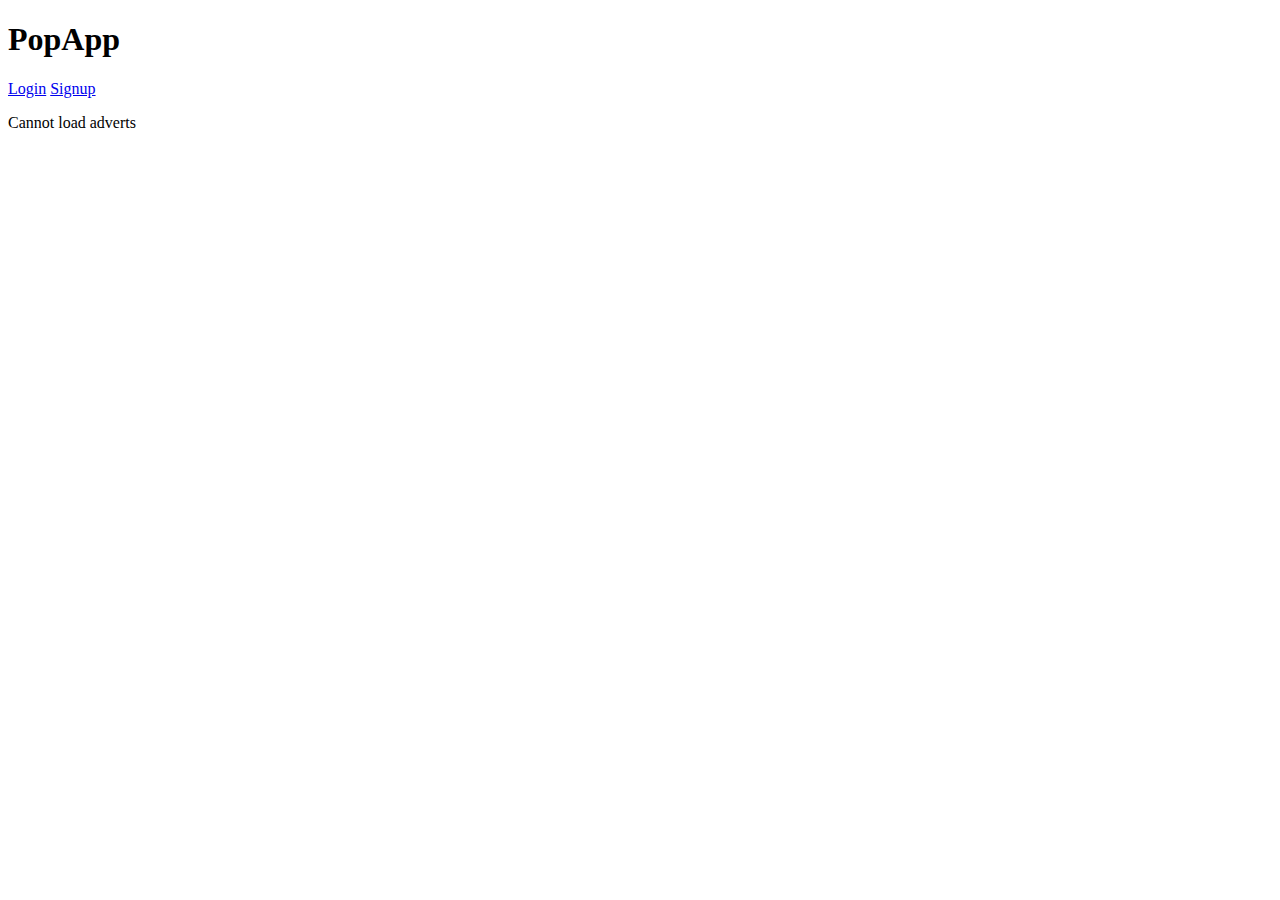
<file: index.html>
<!DOCTYPE html>
<html lang="en">

<head>
    <meta charset="UTF-8">
    <meta http-equiv="X-UA-Compatible" content="IE=edge">
    <meta name="viewport" content="width=device-width, initial-scale=1.0">
    <title>Document</title>
    <link rel="stylesheet" href="./styles/advert-styles.css">
    <link rel="stylesheet" href="./styles/spinner.css">
</head>

<body>
    <h1>PopApp</h1>
    <section class="user-actions">
        <a href="./create-advert.html" id="createAdLink">Create new ad</a>
        <a href="./login.html" id="loginLink">Login</a>
        <a href="./signup.html" id="signupLink">Signup</a>
        <button id="logoutSession">Logout</button>
    </section>
    <section class="notifications"></section>
    <br>
    <section class="advert-list"></section>

    <script type="module" src="./index.js"></script>
</body>

</html>
</file>
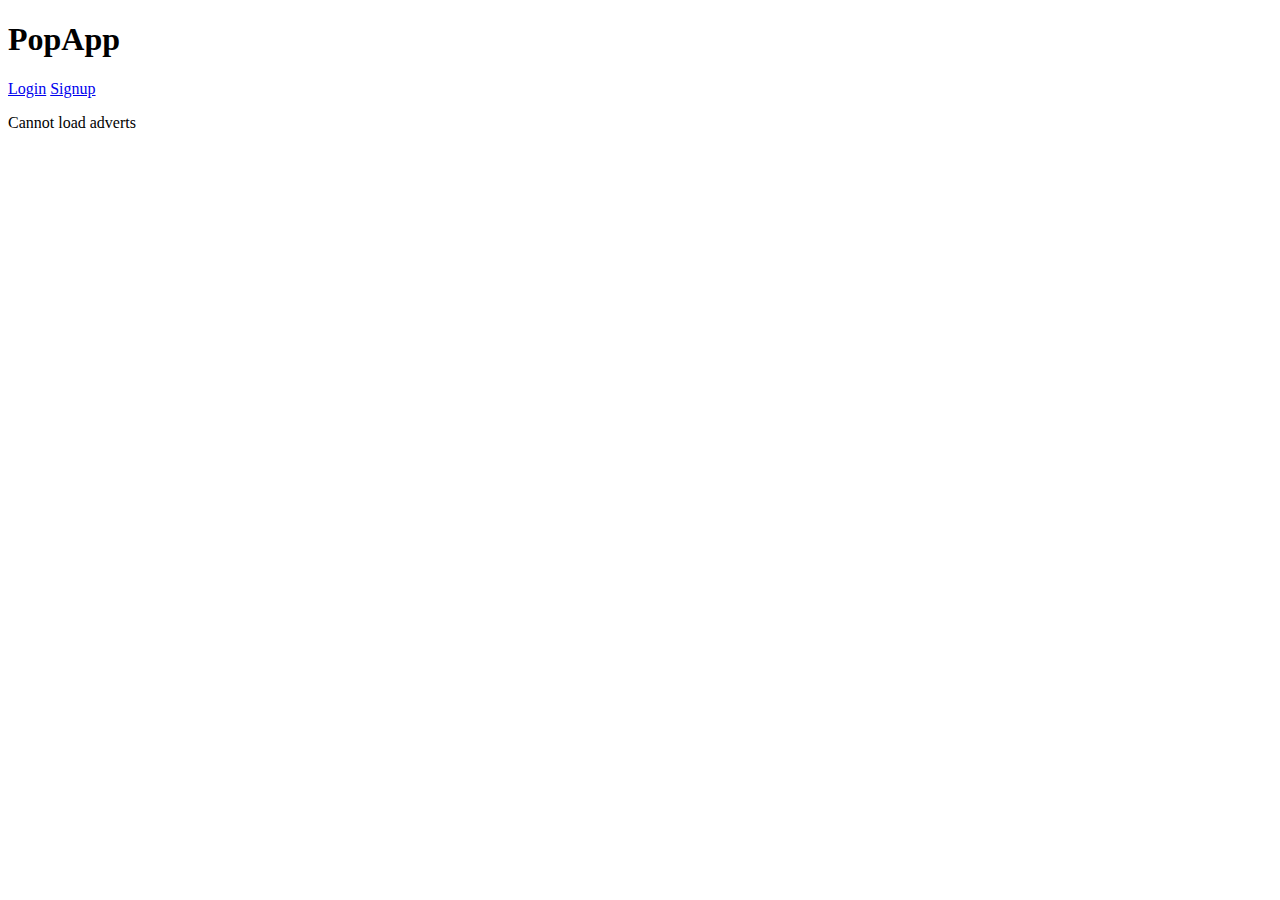
<file: advert-details.html>
<!DOCTYPE html>
<html lang="en">
<head>
    <meta charset="UTF-8">
    <meta http-equiv="X-UA-Compatible" content="IE=edge">
    <meta name="viewport" content="width=device-width, initial-scale=1.0">
    <title>Advert Details</title>
    <link rel="stylesheet" href="./styles/spinner.css">
    <link rel="stylesheet" href="./styles/advert-styles.css">
</head>
<body>
    <h1>Adverts details</h1>
    <section class="notifications"></section>
    <section class="advert-detail">
    </section>

    <script type="module" src="./advert-detail/index.js"></script>
</body>
</html>
</file>
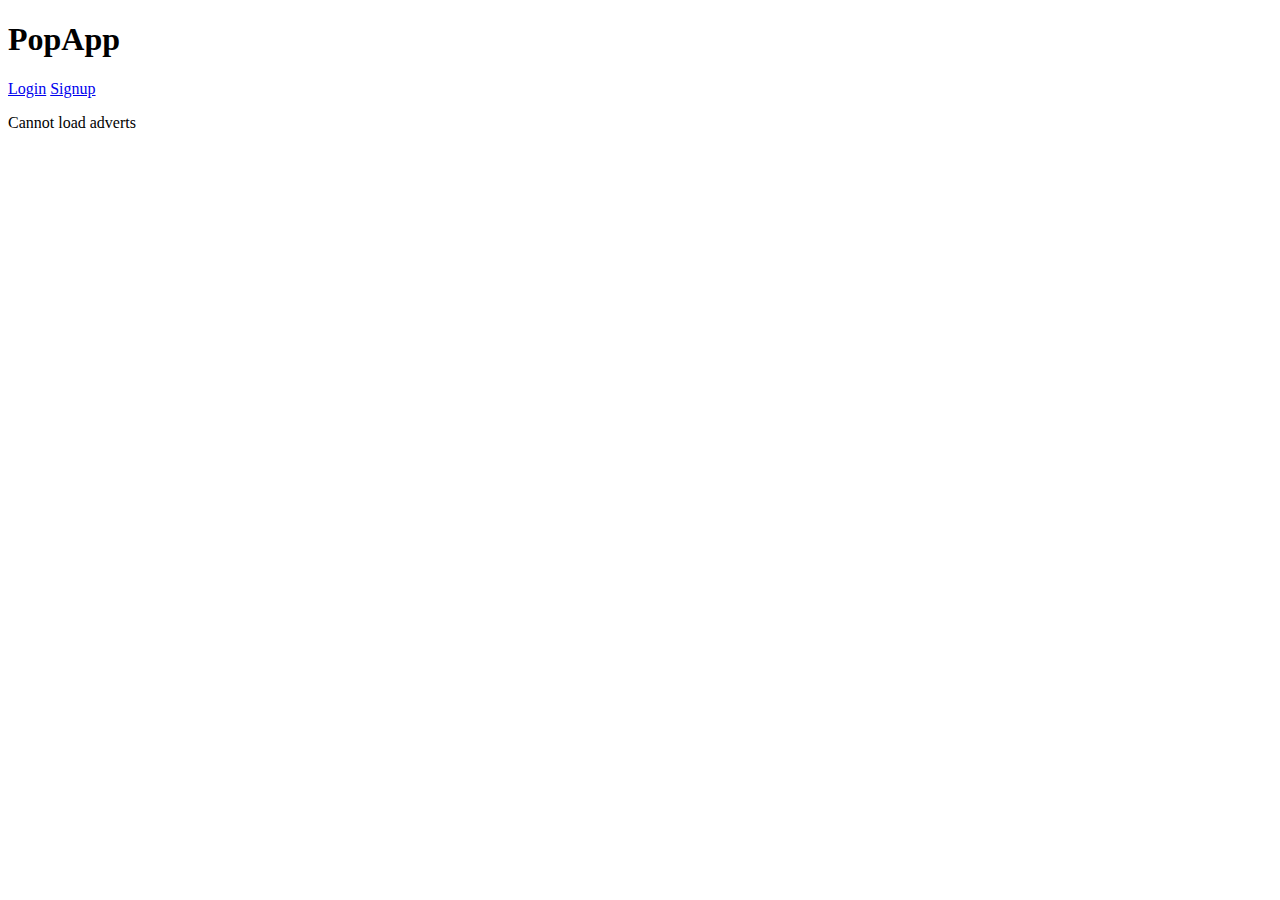
<file: create-advert.html>
<!DOCTYPE html>
<html lang="en">
<head>
    <meta charset="UTF-8">
    <meta http-equiv="X-UA-Compatible" content="IE=edge">
    <meta name="viewport" content="width=device-width, initial-scale=1.0">
    <title>Create Advert</title>
    <link rel="stylesheet" href="./styles/spinner.css">
</head>
<body>
    <h1>Create you ad</h1>
    <section class="notifications"></section>
    <form id="createAdFrom">
        <label for="name">Name of product</label>
        <input type="text" name="name" id="name", required>
        <br>
        <label for="image">Url photo (optional)</label>
        <input type="text" name="photo-url" id="photo-url">
        <br>
        <label for="price">Price in EUR</label>
        <input type="number" step="0.01" name="price" id="price" required>
        <br>
        <textarea name="description" id="description" cols="30" rows="10", required>Description of product</textarea>
        <br>
        <input type="radio" name="sell" id="sell" value="true">
        <label for="sell">Sell</label>
        <input type="radio" name="sell" id="buy" value="false">
        <label for="buy">Buy</label>
        <br>
        <button type="submit">Create ad</button>

    </form>
    
    <script type="module" src="./create-advert/index.js"></script>
</body>
</html>
</file>
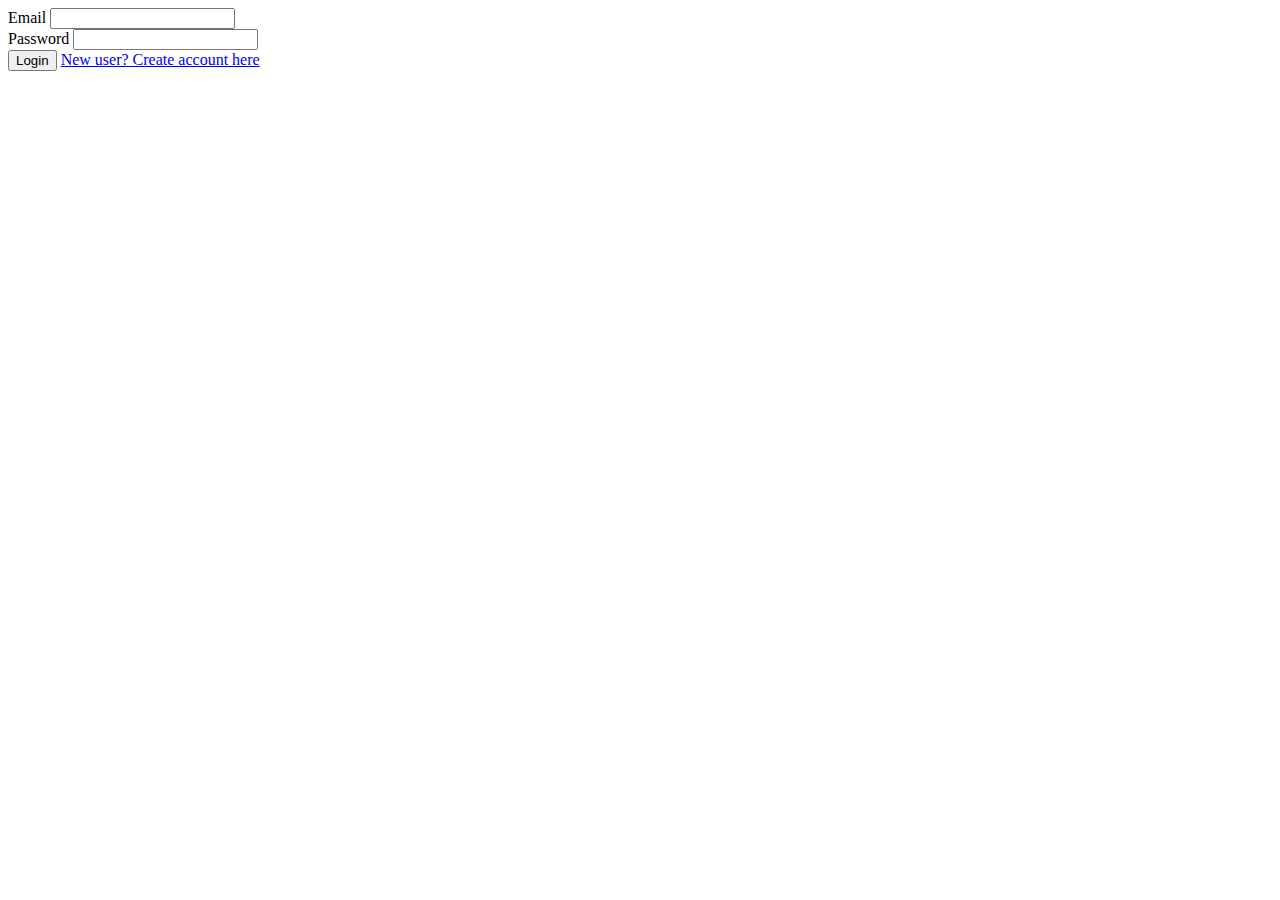
<file: login.html>
<!DOCTYPE html>
<html lang="en">
<head>
    <meta charset="UTF-8">
    <meta http-equiv="X-UA-Compatible" content="IE=edge">
    <meta name="viewport" content="width=device-width, initial-scale=1.0">
    <title>Login</title>
    <link rel="stylesheet" href="./styles/spinner.css">
</head>
<body>
    <section class="notifications"></section>

    <form id="logUser">
        <label for="username">Email</label>
        <input type="email" name="username" , id="username" required>
        <br>
        <label for="password">Password</label>
        <input type="password" name="password" , id="password" minlength="6" required>
        <br>
        <button type="submit">Login</button>
        <a href="./signup.html">New user? Create account here</a>
    </form>
    
    <script type="module" src="./login/index.js"></script>
</body>
</html>
</file>
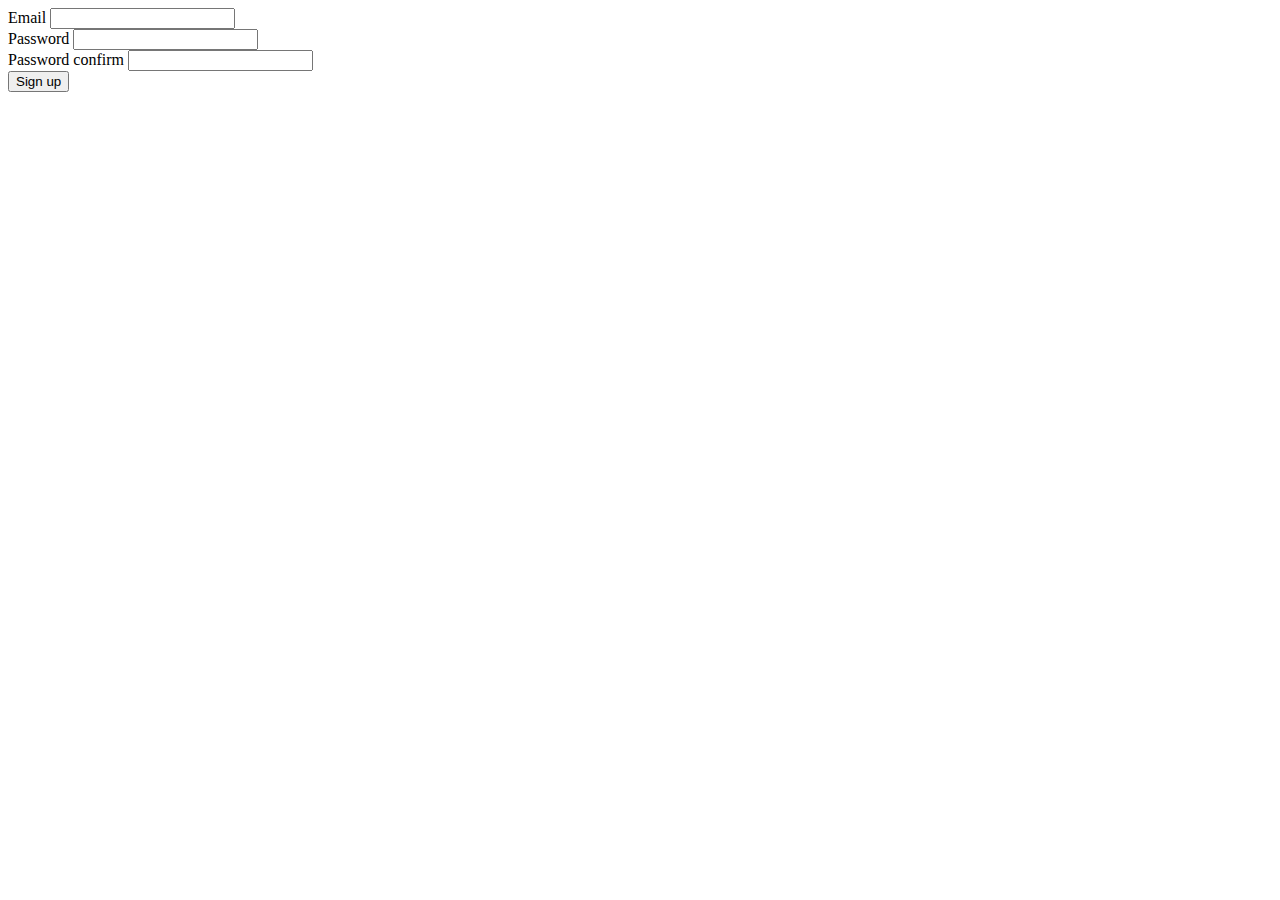
<file: signup.html>
<!DOCTYPE html>
<html lang="en">

<head>
    <meta charset="UTF-8">
    <meta http-equiv="X-UA-Compatible" content="IE=edge">
    <meta name="viewport" content="width=device-width, initial-scale=1.0">
    <title>Sign up</title>
    <link rel="stylesheet" href="./styles/spinner.css">
</head>

<body>
    <section class="notifications"></section>

    <form id="createUser">
        <label for="username">Email</label>
        <input type="email" name="username" , id="username" required>
        <br>
        <label for="password">Password</label>
        <input type="password" name="password" , id="password" minlength="6" required>
        <br>
        <label for="passwordConfirm">Password confirm</label>
        <input type="password" name="password-confirm" , id="passwordConfirm" minlength="6" required>
        <br>
        <button type="submit">Sign up</button>
    </form>

    <script type="module" src="./signup/index.js"></script>

</body>

</html>
</file>
<file: styles/advert-styles.css>
.advert {
    border: solid 1px lightgray;
    border-radius: 10px;
    margin-bottom: 1rem;
    padding: 0.5rem;
    width: 500px
  }
  
  .advert .add-info {
    display: flex;
    align-items: center;
    justify-content: space-between;
  }
  
  .advert img {
    width: 150px;
    height: 150px;
  }
</file>
<file: styles/spinner.css>
.spinner {
    display: inline-block;
    position: relative;
    width: 80px;
    height: 80px;
}

.spinner.hide {
    display: none;
}

.spinner div {
    display: inline-block;
    position: absolute;
    left: 8px;
    width: 16px;
    background: #1DA1F2;
    animation: spinner 1.2s cubic-bezier(0, 0.5, 0.5, 1) infinite;
}

.spinner div:nth-child(1) {
    left: 8px;
    animation-delay: -0.24s;
}

.spinner div:nth-child(2) {
    left: 32px;
    animation-delay: -0.12s;
}

.spinner div:nth-child(3) {
    left: 56px;
    animation-delay: 0;
}

@keyframes spinner {
    0% {
        top: 8px;
        height: 64px;
    }

    50%,
    100% {
        top: 24px;
        height: 32px;
    }
}
</file>
